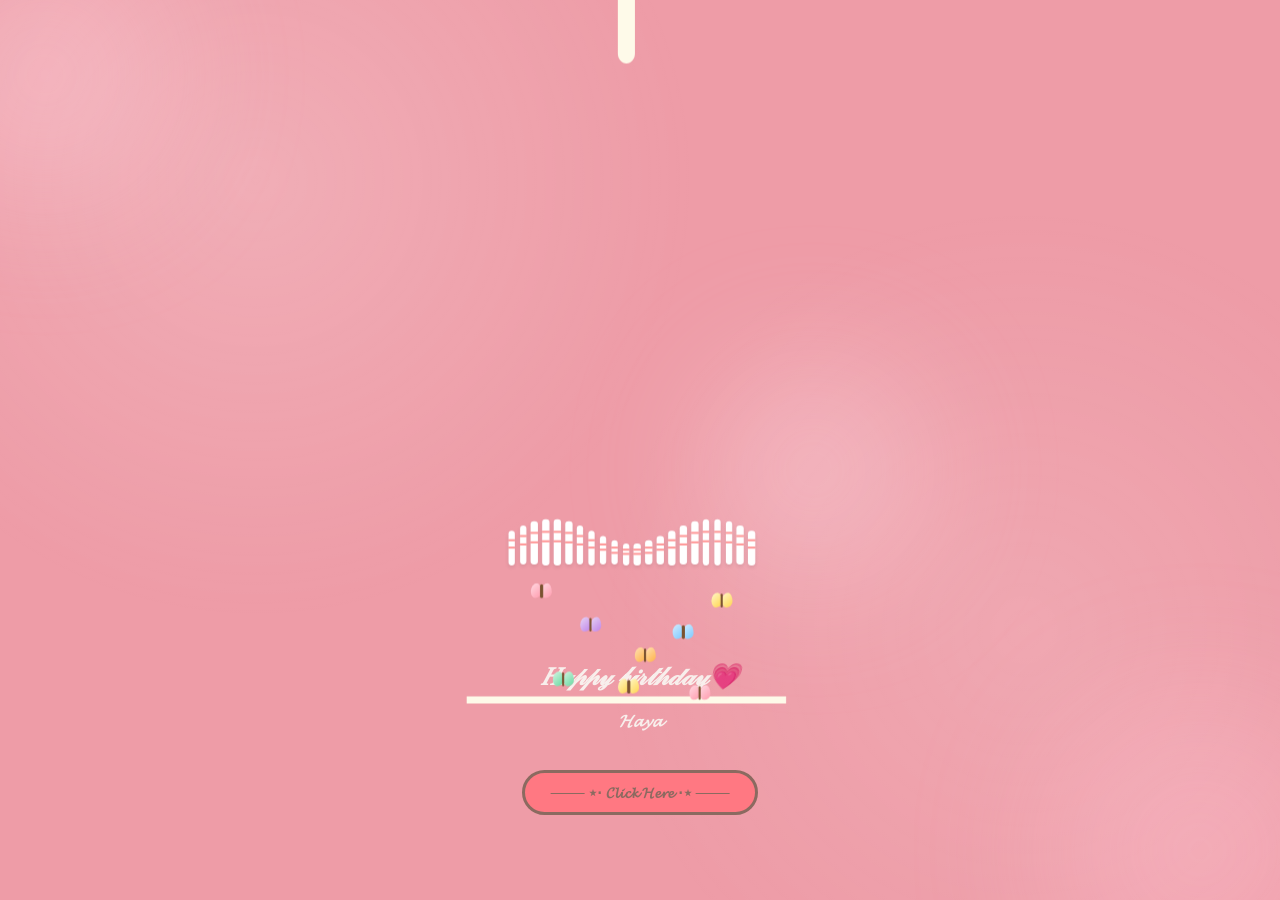
<file: index.html>
<!DOCTYPE html>
<html lang="en">
<head>
    <meta charset="UTF-8" />
    <meta name="viewport" content="width=device-width, initial-scale=1.0" />
    <title>Happy Birthday</title>

    <style>
        @import url(https://fonts.googleapis.com/css?family=Lato:300italic);

        :root {
            --gold-light: #FFF8C9;
            --gold-mid: #FFD54F;
        }

        html,
        body {
            width: 100%;
            height: 100%;
            scrollbar-width: none;
            overflow: hidden;
            margin: 0;
        }

        body {
            background: #ee9ca7;
            display: flex;
            justify-content: center;
            align-items: center;
            flex-direction: column;
        }

        .name {
            font-size: 1.1rem;
            font-weight: 600;
        }

        /* ===== كيكة أكبر ===== */
        .cake-stage {
            position: relative;
            width: 260px;
            height: 650px;
            margin: -6em auto 0 auto;
            transform-origin: center top;
            transform: scale(1.05);
        }

        #cake {
            display: block;
            position: absolute;
            width: 130%;
            height: 130%;
            left: -20%;
            top: -20%;
        }

        /* ===== شمع ===== */
        .candles {
            position: absolute;
            inset: 0;
            pointer-events: none;
            z-index: 10;
            transform: translateX(-8px);
        }

        .cake-candle {
            background: #ffffff;
            border-radius: 3px;
            position: absolute;
            width: 2.5%;
            transform: translateX(-50%) translateY(-300px);
            animation: in 500ms 6s ease-out forwards;
            box-shadow: 0 2px 4px rgba(0, 0, 0, 0.1);
            opacity: 0;
            /* ← ممنوع الظهور قبل الأنيميشن */
        }

        .cake-candle::after,
        .cake-candle::before {
            background: rgba(255, 0, 0, 0.4);
            content: "";
            position: absolute;
            width: 100%;
            height: 2px;
        }
        .cake-candle::after {
            top: 25%;
            left: 0;
        }
        .cake-candle::before {
            top: 45%;
            left: 0;
        }

        /* ===== لهب ===== */
        .fuego {
            border-radius: 100%;
            position: absolute;
            bottom: calc(100% - 2px);
            left: 50%;
            transform: translateX(-50%);
            width: 8px;
            height: 22px;
            opacity: 0;
            animation: fuego 1.5s 6.5s infinite alternate;
        }
        .fuego:nth-child(1) {
            animation-duration: 2s;
            animation-delay: 6.5s;
        }
        .fuego:nth-child(2) {
            animation-duration: 1.5s;
            animation-delay: 6.5s;
        }
        .fuego:nth-child(3) {
            animation-duration: 1s;
            animation-delay: 6.5s;
        }
        .fuego:nth-child(4) {
            animation-duration: 0.5s;
            animation-delay: 6.5s;
        }
        .fuego:nth-child(5) {
            animation-duration: 0.2s;
            animation-delay: 6.5s;
        }

        @keyframes fuego {
            0%,
            100% {
                background: rgba(254, 248, 97, 0.6);
                box-shadow: 0 0 50px 12px rgba(248, 233, 209, 0.25);
                transform: translateX(-50%) translateY(0) scale(1);
                opacity: 1;
            }
            50% {
                background: rgba(255, 50, 0, 0.15);
                box-shadow: 0 0 50px 24px rgba(248, 233, 209, 0.15);
                transform: translateX(-50%) translateY(-24px) scale(0);
                opacity: 0.4;
            }
        }

        @keyframes in {
            0% {
                transform: translateX(-50%) translateY(-320px);
                opacity: 0;
            }
            100% {
                transform: translateX(-50%) translateY(35px);
                opacity: 1;
            }
        }

        /* ===== نصوص ===== */
        .text {
            color: #f8efec;
            font-family: 'Lato', sans-serif;
            font-weight: 300;
            font-style: italic;
            text-align: center;
            margin-top: 4px;
        }
        .text h1 {
            font-size: clamp(1.15rem, 6.5vw, 1.6em);
        }

        .next-btn {
            position: relative;
            margin-top: 20px;
            background-color: #ff7882;
            padding: 10px 26px;
            border: 3px solid #8b6a60;
            border-radius: 50px;
            font-family: "Lato", sans-serif;
            font-weight: 600;
            color: #8b6a60;
            text-decoration: none;
            display: inline-flex;
            align-items: center;
            justify-content: center;
            transition: .5s;
            font-style: normal;
            font-size: 0.95rem;
        }
        .next-btn:hover {
            background: #F61F1F;
            color: white;
            border-color: #F61F1F;
        }

        /* ===== ميديا – تكبير على الموبايل ===== */
        @media (max-width: 600px) {
            .cake-stage {
                transform: scale(0.92);
                margin-top: -5em;
            }
        }
        @media (max-width: 480px) {
            .cake-stage {
                transform: scale(0.80);
                margin-top: -4em;
            }
        }
        @media (max-width: 380px) {
            .cake-stage {
                transform: scale(0.68);
                margin-top: -3em;
            }
        }
        @media (max-width: 320px) {
            .cake-stage {
                transform: scale(0.56);
                margin-top: -2.2em;
            }
        }

        /* شاشات قصيرة */
        @media (max-height: 720px) {
            .cake-stage {
                transform: scale(0.82);
                margin-top: -5em;
            }
        }
        @media (max-height: 720px) and (max-width: 480px) {
            .cake-stage {
                transform: scale(0.72);
                margin-top: -3.8em;
            }
        }
        @media (max-height: 640px) {
            .cake-stage {
                transform: scale(0.62);
                margin-top: -2.8em;
            }
        }
        @media (max-height: 560px) {
            .cake-stage {
                transform: scale(0.50);
                margin-top: -1.8em;
            }
        }

        /* ===== فراشات ===== */
        .butterflies {
            position: absolute;
            inset: 0;
            pointer-events: none;
            z-index: 12;
        }

        .butterfly {
            position: absolute;
            width: 20px;
            height: 17px;
            opacity: 0;
            animation: fly-in 1.7s cubic-bezier(.25, .75, .35, 1) forwards;
            animation-delay: var(--delay, 7s);
        }

        .butterfly .wing {
            position: absolute;
            top: 0;
            width: 10px;
            height: 14px;
            border-radius: 60% 40% 60% 40% / 55% 60% 40% 45%;
            animation: flap .45s ease-in-out infinite alternate;
            animation-delay: inherit;
        }
        .butterfly .wing.l {
            left: 0;
            transform-origin: right center;
        }
        .butterfly .wing.r {
            right: 0;
            transform-origin: left center;
            animation-direction: alternate-reverse;
        }
        .butterfly .body {
            position: absolute;
            left: 50%;
            top: 1px;
            width: 2.5px;
            height: 13px;
            background: #7a5230;
            border-radius: 2px;
            transform: translateX(-50%);
        }

        /* ألوان الفراشات */
        .butterfly.b-gold .wing {
            background: linear-gradient(135deg, var(--gold-light), var(--gold-mid));
        }
        .butterfly.b-pink .wing {
            background: linear-gradient(135deg, #ffd9e2, #ff9cae);
        }
        .butterfly.b-cream .wing {
            background: linear-gradient(135deg, #ffffff, var(--gold-light));
        }
        .butterfly.b-purple .wing {
            background: linear-gradient(135deg, #e8d5f5, #c084e8);
        }
        .butterfly.b-blue .wing {
            background: linear-gradient(135deg, #d4edff, #7bc9ff);
        }
        .butterfly.b-orange .wing {
            background: linear-gradient(135deg, #ffe0b5, #ffb347);
        }
        .butterfly.b-red .wing {
            background: linear-gradient(135deg, #ffcdd2, #ef5350);
        }
        .butterfly.b-mint .wing {
            background: linear-gradient(135deg, #d5f5e3, #66d9a0);
        }

        @keyframes flap {
            0% {
                transform: scaleX(1) rotate(0deg);
            }
            100% {
                transform: scaleX(.40) rotate(-12deg);
            }
        }

        @keyframes fly-in {
            0% {
                opacity: 0;
                transform: translate(var(--sx), var(--sy)) rotate(var(--sr, 0deg)) scale(.50);
            }
            55% {
                opacity: 1;
            }
            78% {
                transform: translate(calc(var(--sx) * .12), calc(var(--sy) * .12 - 10px)) rotate(10deg) scale(1.10);
            }
            100% {
                opacity: 1;
                transform: translate(0, 0) rotate(0deg) scale(1);
            }
        }

        /* ===== شرارات ===== */
        .spark {
            position: fixed;
            bottom: -10px;
            width: 4px;
            height: 4px;
            border-radius: 50%;
            background: var(--gold-light);
            box-shadow: 0 0 8px 2px var(--gold-mid);
            opacity: 0;
            animation: rise linear infinite;
        }

        @keyframes rise {
            0% {
                transform: translateY(0) translateX(0);
                opacity: 0;
            }
            10% {
                opacity: .9;
            }
            90% {
                opacity: .5;
            }
            100% {
                transform: translateY(-100vh) translateX(var(--drift, 20px));
                opacity: 0;
            }
        }

        /* ===== خلفية ===== */
        .bg-circle {
            position: fixed;
            border-radius: 50%;
            filter: blur(70px);
            opacity: .35;
            z-index: -1;
            animation: float 12s ease-in-out infinite alternate;
        }
        .c1 {
            width: 250px;
            height: 250px;
            background: #ffd6e0;
            top: -50px;
            left: -80px;
        }
        .c2 {
            width: 300px;
            height: 300px;
            background: #ffc2d1;
            bottom: -100px;
            right: -70px;
            animation-duration: 15s;
        }
        .c3 {
            width: 220px;
            height: 220px;
            background: #ffe4ec;
            top: 40%;
            left: 55%;
            animation-duration: 18s;
        }

        @keyframes float {
            from {
                transform: translate(0, 0);
            }
            to {
                transform: translate(40px, -30px);
            }
        }

        body::before {
            content: "";
            position: fixed;
            inset: 0;
            background:
                radial-gradient(circle at 20% 20%, rgba(255, 255, 255, .18), transparent 35%),
                radial-gradient(circle at 80% 70%, rgba(255, 255, 255, .12), transparent 35%);
            pointer-events: none;
        }
    </style>
</head>

<body>
    <div class="bg-circle c1"></div>
    <div class="bg-circle c2"></div>
    <div class="bg-circle c3"></div>

    <div class="cake-stage">

        <!-- ===== شمع ===== -->
        <div class="candles">
            <div class="cake-candle" style="left:6.0%; top:74.0%; height:5.0%;"><div class="fuego"></div><div class="fuego"></div><div class="fuego"></div><div class="fuego"></div><div class="fuego"></div></div>
            <div class="cake-candle" style="left:10.2%; top:73.2%; height:5.8%;"><div class="fuego"></div><div class="fuego"></div><div class="fuego"></div><div class="fuego"></div><div class="fuego"></div></div>
            <div class="cake-candle" style="left:14.4%; top:72.6%; height:6.4%;"><div class="fuego"></div><div class="fuego"></div><div class="fuego"></div><div class="fuego"></div><div class="fuego"></div></div>
            <div class="cake-candle" style="left:18.6%; top:72.3%; height:6.8%;"><div class="fuego"></div><div class="fuego"></div><div class="fuego"></div><div class="fuego"></div><div class="fuego"></div></div>
            <div class="cake-candle" style="left:22.8%; top:72.3%; height:6.8%;"><div class="fuego"></div><div class="fuego"></div><div class="fuego"></div><div class="fuego"></div><div class="fuego"></div></div>
            <div class="cake-candle" style="left:27.0%; top:72.6%; height:6.4%;"><div class="fuego"></div><div class="fuego"></div><div class="fuego"></div><div class="fuego"></div><div class="fuego"></div></div>
            <div class="cake-candle" style="left:31.1%; top:73.2%; height:5.8%;"><div class="fuego"></div><div class="fuego"></div><div class="fuego"></div><div class="fuego"></div><div class="fuego"></div></div>
            <div class="cake-candle" style="left:35.3%; top:74.0%; height:5.0%;"><div class="fuego"></div><div class="fuego"></div><div class="fuego"></div><div class="fuego"></div><div class="fuego"></div></div>
            <div class="cake-candle" style="left:39.5%; top:74.8%; height:4.2%;"><div class="fuego"></div><div class="fuego"></div><div class="fuego"></div><div class="fuego"></div><div class="fuego"></div></div>
            <div class="cake-candle" style="left:43.7%; top:75.4%; height:3.6%;"><div class="fuego"></div><div class="fuego"></div><div class="fuego"></div><div class="fuego"></div><div class="fuego"></div></div>
            <div class="cake-candle" style="left:47.9%; top:75.8%; height:3.3%;"><div class="fuego"></div><div class="fuego"></div><div class="fuego"></div><div class="fuego"></div><div class="fuego"></div></div>
            <div class="cake-candle" style="left:52.1%; top:75.8%; height:3.3%;"><div class="fuego"></div><div class="fuego"></div><div class="fuego"></div><div class="fuego"></div><div class="fuego"></div></div>
            <div class="cake-candle" style="left:56.3%; top:75.4%; height:3.6%;"><div class="fuego"></div><div class="fuego"></div><div class="fuego"></div><div class="fuego"></div><div class="fuego"></div></div>
            <div class="cake-candle" style="left:60.5%; top:74.8%; height:4.2%;"><div class="fuego"></div><div class="fuego"></div><div class="fuego"></div><div class="fuego"></div><div class="fuego"></div></div>
            <div class="cake-candle" style="left:64.7%; top:74.0%; height:5.0%;"><div class="fuego"></div><div class="fuego"></div><div class="fuego"></div><div class="fuego"></div><div class="fuego"></div></div>
            <div class="cake-candle" style="left:68.9%; top:73.2%; height:5.8%;"><div class="fuego"></div><div class="fuego"></div><div class="fuego"></div><div class="fuego"></div><div class="fuego"></div></div>
            <div class="cake-candle" style="left:73.1%; top:72.6%; height:6.4%;"><div class="fuego"></div><div class="fuego"></div><div class="fuego"></div><div class="fuego"></div><div class="fuego"></div></div>
            <div class="cake-candle" style="left:77.2%; top:72.3%; height:6.8%;"><div class="fuego"></div><div class="fuego"></div><div class="fuego"></div><div class="fuego"></div><div class="fuego"></div></div>
            <div class="cake-candle" style="left:81.4%; top:72.3%; height:6.8%;"><div class="fuego"></div><div class="fuego"></div><div class="fuego"></div><div class="fuego"></div><div class="fuego"></div></div>
            <div class="cake-candle" style="left:85.6%; top:72.6%; height:6.4%;"><div class="fuego"></div><div class="fuego"></div><div class="fuego"></div><div class="fuego"></div><div class="fuego"></div></div>
            <div class="cake-candle" style="left:89.8%; top:73.2%; height:5.8%;"><div class="fuego"></div><div class="fuego"></div><div class="fuego"></div><div class="fuego"></div><div class="fuego"></div></div>
            <div class="cake-candle" style="left:94.0%; top:74.0%; height:5.0%;"><div class="fuego"></div><div class="fuego"></div><div class="fuego"></div><div class="fuego"></div><div class="fuego"></div></div>
        </div>

        <!-- ===== SVG الكيكة ===== -->
        <svg id="cake" version="1.1" x="0px" y="0px" width="400px" height="500px" viewBox="0 0 200 500" enable-background="new 0 0 200 500" xml:space="preserve">
            <path fill="#a88679" d="M173.667-13.94c-49.298,0-102.782,0-147.334,0c-3.999,0-4-16.002,0-16.002
            c44.697,0,96.586,0,147.334,0C177.667-29.942,177.668-13.94,173.667-13.94z">
                <animate id="bizcocho_3" attributeName="d" calcMode="spline" keySplines="0 0 1 1; 0 0 1 1" begin="relleno_2.end" dur="0.3s" fill="freeze" values="
                              M173.667-13.94c-49.298,0-102.782,0-147.334,0c-3.999,0-4-16.002,0-16.002
                c44.697,0,96.586,0,147.334,0C177.667-29.942,177.668-13.94,173.667-13.94z
                              ;
                              M173.667,411.567c-47.995,12.408-102.955,12.561-147.334,0
                c-3.848-1.089-0.189-16.089,3.661-15.002c44.836,12.66,90.519,12.753,139.427,0.07
                C173.293,395.631,177.541,410.566,173.667,411.567z
                              ;
                              M173.667,427.569c-49.795,0-101.101,0-147.334,0c-3.999,0-4-16.002,0-16.002
                c46.385,0,97.539,0,147.334,0C177.668,411.567,177.667,427.569,173.667,427.569z
                              " />
            </path>
            <path fill="#8b6a60" d="M100-178.521c1.858,0,3.364,1.506,3.364,3.363c0,0,0,33.17,0,44.227
            c0,19.144,0,57.431,0,76.574c0,10.152,0,40.607,0,40.607c0,1.858-1.506,3.364-3.364,3.364l0,0c-1.858,0-3.364-1.506-3.364-3.364c0,0,0-30.455,0-40.607c0-19.144,0-57.432,0-76.575c0-11.057,0-44.226,0-44.226C96.636-177.015,98.142-178.521,100-178.521
            L100-178.521z">
                <animate id="relleno_2" attributeName="d" calcMode="spline" keySplines="0 0 1 1; 0 0 1 1; 0 0 0.58 1" begin="bizcocho_2.end" dur="0.5s" fill="freeze" values="
                              M100-178.521c1.858,0,3.364,1.506,3.364,3.363c0,0,0,33.17,0,44.227
                c0,19.144,0,57.431,0,76.574c0,10.152,0,40.607,0,40.607c0,1.858-1.506,3.364-3.364,3.364l0,0c-1.858,0-3.364-1.506-3.364-3.364c0,0,0-30.455,0-40.607c0-19.144,0-57.432,0-76.575c0-11.057,0-44.226,0-44.226C96.636-177.015,98.142-178.521,100-178.521
                L100-178.521z
                              ;
                              M100,267.257c1.858,0,3.364,1.506,3.364,3.363c0,0,0,33.17,0,44.227
                c0,19.143,0,57.43,0,76.574c0,10.151,0,40.606,0,40.606c0,1.858-1.506,3.364-3.364,3.364l0,0c-1.858,0-3.364-1.506-3.364-3.364
                c0,0,0-30.455,0-40.606c0-19.145,0-57.432,0-76.576c0-11.057,0-44.225,0-44.225C96.636,268.763,98.142,267.257,100,267.257
                L100,267.257z
                              ;
                              M93.928,405.433c-0.655,6.444-0.102,9.067,2.957,11.798c0,0,8.083,5.571,16.828,3.503
                c18.629-4.406,43.813,6.194,50.792,7.791c14.75,3.375,9.162,6.867,9.162,6.867c-2.412,2.258-58.328,0-73.667,0l0,0
                c-1.858,0-69.995,2.133-73.667,0c0,0-3.337-2.439,6.172-5.992c11.375-4.25,52.875,8.822,47.139-9.442
                c-6.333-20.167,5.226-21.514,5.226-21.514c3.435-0.915,12.78-6.663,10.923-0.546L93.928,405.433z
                              ;
                              M102.242,427.569c5.348,0,14.079,0,17.462,0c0,0,17.026,0,27.504,0
                c19.143,0,20.39-3.797,26.459,0c3,1.877,0,7.823,0,7.823c-2.412,2.258-58.328,0-73.667,0l0,0c-1.858,0-67.187,0-73.667,0
                c0,0-4.125-4.983,0-7.823c5.201-3.58,16.085,0,23.725,0c8.841,0,20.762,0,20.762,0c3.686,0,8.597,0,19.511,0H102.242z
                              " />
            </path>
            <path fill="#a88679" d="M173.667-15.929c-46.512,0-105.486,0-147.334,0c-3.999,0-4-16.002,0-16.002
            c43.566,0,97.96,0,147.334,0C177.667-31.931,177.666-15.929,173.667-15.929z">
                <animate id="bizcocho_2" attributeName="d" calcMode="spline" keySplines="0 0 1 1; 0 0 1 1; 0.25 0 0.58 1" begin="relleno_1.end" dur="0.5s" fill="freeze" values="
                              M173.667-15.929c-46.512,0-105.486,0-147.334,0c-3.999,0-4-16.002,0-16.002
                c43.566,0,97.96,0,147.334,0C177.667-31.931,177.666-15.929,173.667-15.929z
                              ;
                              M173.434,445.393c-47.269,8.001-105.245,8.001-147.334,0c-3.929-0.747-0.692-16.543,3.243-15.824
                c43.828,8.001,92.165,8.001,140.739,0C174.029,428.918,177.377,444.726,173.434,445.393z
                              ;
                              M173.667,449.514c-47.576-5.454-102.799-5.744-147.333,0c-3.966,0.512-3.938-15.297,0-16.002
                c43.683-7.823,97.646-8.026,147.333,0C177.616,434.15,177.642,449.969,173.667,449.514z
                              ;
                              M173.667,451.394c-49.298,0-102.782,0-147.334,0c-3.999,0-4-16.002,0-16.002
                c44.697,0,96.586,0,147.334,0C177.667,435.392,177.668,451.394,173.667,451.394z
                              " />
            </path>
            <path fill="#8b6a60" d="M101.368-73.685c0,12.164,0,15.18,0,28.519c0,22.702,0-13.661,0,8.304c0,14.48,0,18.233,0,30.512
            c0,1.753-2.958,1.847-2.958,0c0-12.68,0-16.277,0-30.401c0-21.983,0,11.66,0-8.305c0-13.027,0-15.992,0-28.628
            C98.411-75.883,101.368-75.592,101.368-73.685z">
                <animate id="relleno_1" attributeName="d" calcMode="spline" keySplines="0 0 1 1; 0 0 1 1; 0 0 0.6 1" begin="bizcocho_1.end" dur="0.5s" fill="freeze" values="
                              M101.368-73.685c0,12.164,0,15.18,0,28.519c0,22.702,0-13.661,0,8.304c0,14.48,0,18.233,0,30.512
                c0,1.753-2.958,1.847-2.958,0c0-12.68,0-16.277,0-30.401c0-21.983,0,11.66,0-8.305c0-13.027,0-15.992,0-28.628
                C98.411-75.883,101.368-75.592,101.368-73.685z
                              ;
                              M101.368,350.885c0,12.164,0,65.18,0,78.518c0,22.703,0-33.66,0-11.695c0,14.48,0,28.232,0,40.512
                c0,1.753-2.958,1.847-2.958,0c0-12.68,0-26.277,0-40.402c0-21.982,0,31.66,0,11.695c0-13.027,0-65.992,0-78.627
                C98.411,348.686,101.368,348.977,101.368,350.885z
                              ;
                              M128.38,447.567c37.626,6.312,39.303,13.658,26.833,12.833c-22.653-1.499-13.636-0.831-23.302-0.831
                c-14.48,0-17.884,0-30.163,0c-2.087,0-2.068,0-3.915,0c-13.333,0-8.963,0-23.088,0c-11.668,0-14.062,5.995-27.532,1.164
                c-12.629-4.529,38.667-3.167,46.833-17.333C100.077,432.94,105.546,443.736,128.38,447.567z
                              ;
                              M173.667,451.394c2.875,0,2.997,9.257,0,9.131c-22.662-0.956-32.09-0.956-41.756-0.956
                c-14.48,0-17.884,0-30.163,0c-2.087,0-2.068,0-3.915,0c-13.333,0-8.963,0-23.088,0c-11.668,0-34.99-0.294-48.412,1.831
                c-4.109,0.65-3.01-10.006,0-10.006C37.129,451.394,149.379,451.394,173.667,451.394z
                              " />
            </path>
            <path fill="#a88679" d="M173.667,21.571c-33.174,0-111.467,0-147.334,0c-4,0-4-16.002,0-16.002c39.836,0,105.982,0,147.334,0
            C177.668,5.569,177.667,21.571,173.667,21.571z">
                <animate id="bizcocho_1" attributeName="d" calcMode="spline" keySplines="0 0 1 1; 0 0 1 1; 0 0 1 1; 0.25 0 1 1; 0 0 1 1; 0.25 0 0.6 1" begin="2s" dur="0.8s" fill="freeze" values="
                              M173.667,21.571c-33.174,0-111.467,0-147.334,0c-4,0-4-16.002,0-16.002c39.836,0,105.982,0,147.334,0
                C177.668,5.569,177.667,21.571,173.667,21.571z
                              ;
                              M173.667,459.569c-33.197,16.002-110.782,16.002-147.334,0c-3.664-1.604,1.614-15.617,5.337-14.153
                c40.702,16.002,94.289,16.104,136.505,0.103C171.917,444.1,177.271,457.832,173.667,459.569z
                              ;
                              M171.817,475.571c-39.361-3.001-105.438-2.571-143.556,0c-3.991,0.27-7.377-14.736-3.387-15.014
                c41.553-2.888,104.421-3.121,150.51-0.233C179.378,460.574,175.806,475.875,171.817,475.571z
                              ;
                              M171.817,459.564c-38.8-12.188-104.504-13.762-143.556,0c-3.772,1.329-7.961-12.604-4.178-13.905
                c40.864-14.064,105.114-15.52,151.918-0.973C179.822,445.874,175.634,460.762,171.817,459.564z
                              ;
                              M173.667,475.571c-46.376-5.005-105.924-4.003-147.334,0c-3.981,0.385-3.479-15.421,0.479-16.002
                c43.087-6.327,97.705-7.083,146.855,0.438C177.621,460.613,177.644,476,173.667,475.571z
                              ;
                              M173.667,474.117c-46.376,1.866-105.638,2.01-147.334,0c-3.995-0.192-3.52-16.144,0.479-16.002
                c43.794,1.55,96.341,1.541,145.723,0C176.532,457.99,177.663,473.956,173.667,474.117z
                              ;
                              M173.667,475.571c-46.512,0-105.486,0-147.334,0c-3.999,0-4-16.002,0-16.002c43.566,0,97.96,0,147.334,0
                C177.667,459.569,177.666,475.571,173.667,475.571z
                              " />
            </path>
            <path fill="#fefae9" d="M104.812,113.216c0,3.119-2.164,5.67-4.812,5.67c-2.646,0-4.812-2.551-4.812-5.67c0-5.594,0-16.782,0-22.375
            c0-5.143,0-15.427,0-20.568c0-7.333,0-21.998,0-29.33c0-5.523,0-16.569,0-22.092c0-3.295,0-9.885,0-13.181
            C95.188,2.551,97.353,0,100,0c2.648,0,4.812,2.551,4.812,5.669c0,3.248,0,9.743,0,12.991c0,5.428,0,16.284,0,21.711
            c0,7.618,0,22.854,0,30.472c0,4.952,0,14.854,0,19.807C104.812,96.292,104.812,107.576,104.812,113.216z">
                <animate id="crema" attributeName="d" calcMode="spline" keySplines="0 0 1 1; 0 0 1 1; 0 0 1 1; 0.25 0 1 1; 0 0 1 1; 0 0 0.58 1" begin="bizcocho_3.end" dur="2s" fill="freeze" values="
                              M104.812,113.216c0,3.119-2.164,5.67-4.812,5.67c-2.646,0-4.812-2.551-4.812-5.67c0-5.594,0-16.782,0-22.375
                c0-5.143,0-15.427,0-20.568c0-7.333,0-21.998,0-29.33c0-5.523,0-16.569,0-22.092c0-3.295,0-9.885,0-13.181
                C95.188,2.551,97.353,0,100,0c2.648,0,4.812,2.551,4.812,5.669c0,3.248,0,9.743,0,12.991c0,5.428,0,16.284,0,21.711
                c0,7.618,0,22.854,0,30.472c0,4.952,0,14.854,0,19.807C104.812,96.292,104.812,107.576,104.812,113.216z
                              ;
                              M104.812,405.897c0,3.119-2.164,5.67-4.812,5.67c-2.646,0-4.812-2.551-4.812-5.67c0-5.594,0-16.782,0-22.376
                c0-5.143,0-15.426,0-20.568c0-7.332,0-21.997,0-29.33c0-5.522,0-16.568,0-22.092c0-3.295,0-9.885,0-13.181
                c0-3.118,2.165-5.669,4.812-5.669c2.648,0,4.812,2.551,4.812,5.669c0,3.247,0,9.743,0,12.991c0,5.428,0,16.283,0,21.711
                c0,7.618,0,22.854,0,30.473c0,4.951,0,14.854,0,19.807C104.812,388.972,104.812,400.256,104.812,405.897z
                              ;
                              M111.873,411.567c-3.119,0-9.226,0-11.874,0c-2.646,0-7.748,0-10.867,0c-7.086,0-12.698,0-18.292,0
                c-6.592,0-12.871,7.371-19.166,3.008c-10.043-6.961-7.776-10.169,2.991-17.745c12.61-8.873,27.713,1.994,25.919-7.531
                c-2.589-13.742,11.008-14.513,11.365-17.789c0.441-4.051,4.235-11.107,8.051-8.175c3.113,2.393,1.007,8.008,0,13.159
                c-1.871,9.569,8.058,2.113,9.494,14.155c2.592,21.732,21.184-0.675,29.309,7.976c5.216,5.553,18.413,5.552,15.426,12.942
                c-3.131,7.745-15.825-4.369-23.8,2.903C126.261,418.271,118.301,411.567,111.873,411.567z
                              ;
                              M111.873,411.567c-3.119,0-9.226,0-11.874,0c-2.646,0-9.734,4.069-12.853,4.069
                c-7.086,0-10.712-4.069-16.306-4.069c-6.592,0-12.12,6.013-19.166,3.008c-7.053-3.008-7.458,2.026-18.659,1.165
                c-6.832-0.525-7.522-3.034-7.533-6.265c-0.037-10.336,22.073-2.452,36.613-2.628c10.234-0.124,19.856-1.439,37.905-2.102
                c16.642-0.61,32.699,1.552,46.009,1.927c12.438,0.351,29.663-8.99,31.532,3.315c0.773,5.093-5.605,3.342-11.211,9.579
                c-5.093,5.667-7.59-4.605-12.965-3.832c-8.269,1.189-14.962-8.537-22.937-1.265C126.261,418.271,118.301,411.567,111.873,411.567z
                              ;
                              M110.946,413.652c-2.904-1.137-8.405-2.748-12.446-0.97c-6.099,2.685-7.273,10.358-13.253,8.242
                c-7.843-2.775-8.953-5.008-14.546-5.01c-24.653-0.011-4.849,26.507-18.264,26.507c-12.377,0,5.791-33.537-19.422-26.682
                c-7.703,2.095-9.806-0.942-9.817-4.173c-0.037-10.336,24.357-4.544,38.897-4.72c10.234-0.124,19.856-1.439,37.905-2.102
                c16.642-0.61,32.699,1.552,46.009,1.927c12.438,0.351,28.973-8.865,31.532,3.315c1.449,6.896,0.318,15.624-3.874,15.624
                c-7.619,0-1.788-15.192-19.243-7.111c-7.581,3.51-15.963-9.738-26.669,1.066C120.644,426.744,118.381,416.561,110.946,413.652z
                              ;
                              M111.547,413.9c-2.969-0.956-8.775-0.949-13.167-0.5c-14.667,1.5-8.325,16.508-14.667,16.666
                c-6.667,0.166-0.167-13.5-13.013-14.151c-30.471-1.545-5.572,46.651-18.987,46.651c-12.377,0,10.333-50.166-18.667-44.5
                c-7.835,1.531-9.537-1.417-9.548-4.647c-0.037-10.336,23.675-5.177,38.215-5.353c10.234-0.124,20.618-1.671,38.667-2.333
                c16.642-0.61,32.023,1.458,45.333,1.833c12.438,0.351,33.819-8.431,33.199,4.001c-0.532,10.666,0.414,26.166-5.245,25.833
                c-7.606-0.447-2.954-31.5-19.243-18.899c-7.985,6.177-17.658-5.969-27.377,5.732C118.88,434.066,121.38,417.067,111.547,413.9z
                              ;
                              M111.547,415.233c-6.667-0.834-9.667,4.667-13.833,3.333c-19.649-6.291-8.158,22.176-14.5,22.334
                c-6.667,0.166,2.833-18-13.333-22.167c-29.544-7.615-9.667,43.833-20.167,43.833c-10.333,0,8.004-55.006-16.833-39
                c-7.5,4.833-9.508-3.78-9.299-7.004c0.799-12.329,23.592-7.153,38.132-7.329c10.234-0.124,20.238-1.505,38.287-2.167
                c16.642-0.61,32.903,1.125,46.213,1.5c12.438,0.351,35.058-5.579,31.863,6.451c-5.532,20.833,1.25,28.216-4.409,27.883
                c-7.606-0.447-6.058-37.895-20.62-23.333c-10.167,10.166-15.972-0.747-25,12C119.547,443.568,121.798,416.515,111.547,415.233z
                              " />
            </path>
            <rect x="10" y="475.571" fill="#fefae9" width="180" height="4" />
        </svg>

        <!-- ===== فراشات (أكثر + ألوان متنوعة) ===== -->
        <div class="butterflies">
            <!-- الصف الأول: على الكيكة -->
            <div class="butterfly b-pink" style="left:10%; top:87%; --sx:-240px; --sy:-200px; --sr:-28deg; --delay:7.0s;">
                <span class="wing l"></span><span class="wing r"></span><span class="body"></span>
            </div>
            <div class="butterfly b-gold" style="left:76%; top:88.5%; --sx:260px; --sy:-220px; --sr:22deg; --delay:7.3s;">
                <span class="wing l"></span><span class="wing r"></span><span class="body"></span>
            </div>
            <div class="butterfly b-purple" style="left:28%; top:92%; --sx:-180px; --sy:-140px; --sr:-16deg; --delay:7.6s;">
                <span class="wing l"></span><span class="wing r"></span><span class="body"></span>
            </div>
            <div class="butterfly b-blue" style="left:62%; top:93%; --sx:190px; --sy:-150px; --sr:14deg; --delay:7.9s;">
                <span class="wing l"></span><span class="wing r"></span><span class="body"></span>
            </div>
            
            <div class="butterfly b-orange" style="left:48%; top:96.5%; --sx:80px; --sy:-40px; --sr:10deg; --delay:8.5s;">
                <span class="wing l"></span><span class="wing r"></span><span class="body"></span>
            </div>
            
            <!-- الصف الثاني: على قاعدة الكيكة -->
            <div class="butterfly b-mint" style="left:18%; top:100%; --sx:-200px; --sy:120px; --sr:-12deg; --delay:9.1s;">
                <span class="wing l"></span><span class="wing r"></span><span class="body"></span>
            </div>
            <div class="butterfly b-gold" style="left:42%; top:101%; --sx:-60px; --sy:180px; --sr:8deg; --delay:9.4s;">
                <span class="wing l"></span><span class="wing r"></span><span class="body"></span>
            </div>
            <div class="butterfly b-pink" style="left:68%; top:102%; --sx:160px; --sy:200px; --sr:16deg; --delay:9.7s;">
                <span class="wing l"></span><span class="wing r"></span><span class="body"></span>
            </div>
            
            <!-- فراشات إضافية تحلق حول الكيكة -->
            
            
            
            
        </div>

    </div>

    <!-- ===== نصوص وزر ===== -->
    <div class="text">
        <h1>𝐻𝒶𝓅𝓅𝓎 𝒷𝒾𝓇𝓉𝒽𝒹𝒶𝓎💗</h1>
        <p class="name">𝓗𝓪𝔂𝓪</p>
        <a href="page2/" class="next-btn">─── ⋆⋅ 𝓒𝓵𝓲𝓬𝓴 𝓗𝓮𝓻𝓮 ⋅⋆ ───</a>
    </div>

    <!-- ===== شرارات ===== -->
    <script>
        const colors = ["#FFD54F", "#FFF8C9", "#FFE082", "#FFF176", "#FFAB91", "#FF8A80"];
        for (let i = 0; i < 50; i++) {
            const spark = document.createElement("span");
            spark.className = "spark";
            spark.style.left = Math.random() * 100 + "%";
            spark.style.animationDuration = (5 + Math.random() * 6) + "s";
            spark.style.animationDelay = Math.random() * 6 + "s";
            spark.style.setProperty("--drift", (Math.random() * 140 - 70) + "px");
            spark.style.background = colors[Math.floor(Math.random() * colors.length)];
            document.body.appendChild(spark);
        }
    </script>

</body>
</html>
</file>
